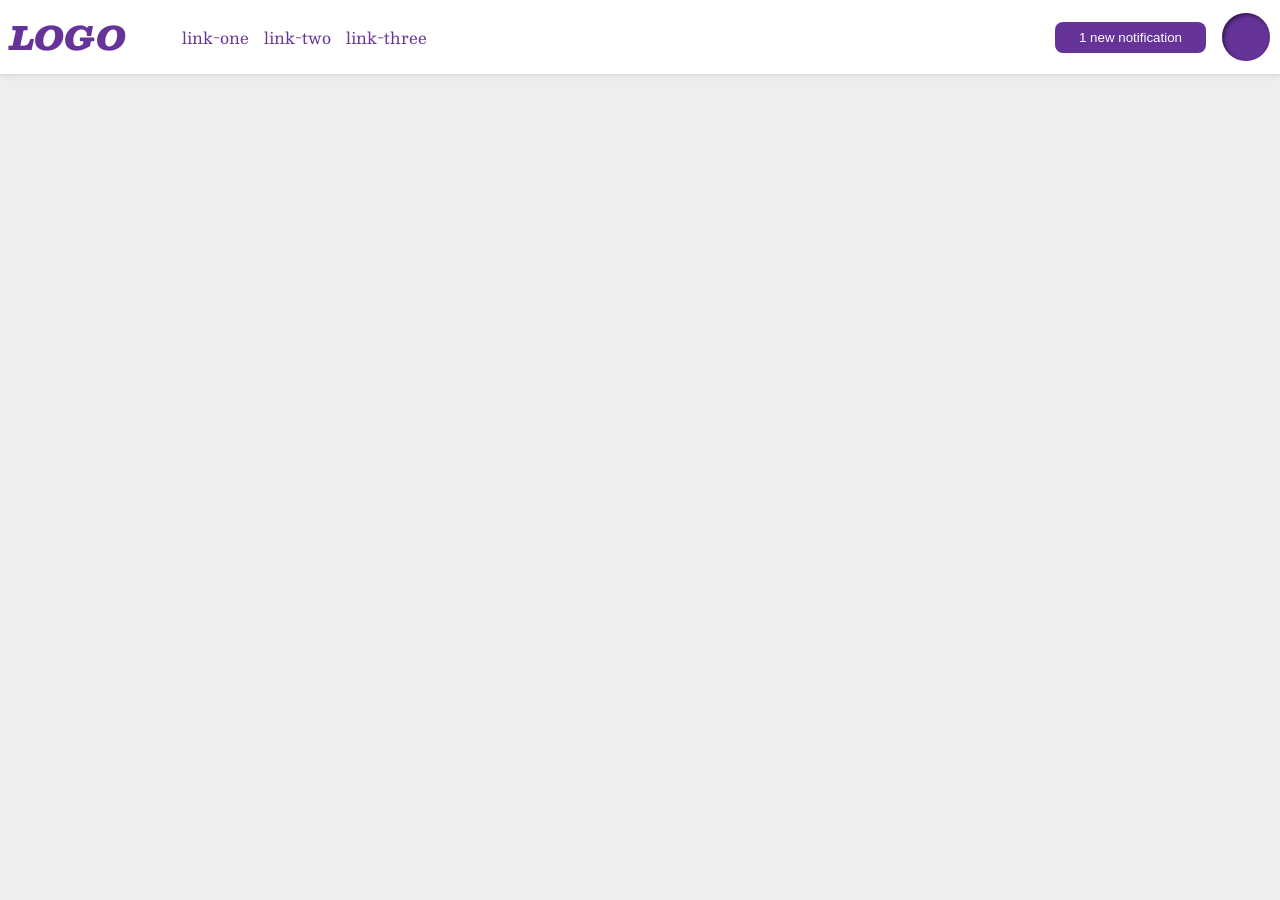
<file: foundations/flex/03-flex-header-2/index.html>
<!DOCTYPE html>
<html lang="en">
  <head>
    <meta charset="UTF-8">
    <meta http-equiv="X-UA-Compatible" content="IE=edge">
    <meta name="viewport" content="width=device-width, initial-scale=1.0">
    <title>Flex Header 2</title>
    <link rel="stylesheet" href="style.css">
  </head>
  <body>
    <div class="header">
      <div class="left">
      <div class="logo">
        LOGO
      </div>
      <ul class="links">
        <li><a href="https://google.com">link-one</a></li>
        <li><a href="https://google.com">link-two</a></li>
        <li><a href="https://google.com">link-three</a></li>
      </ul>
      </div>
      <div class="right">
      <button class="notifications">
        1 new notification
      </button>
      <div class="profile-image"></div>
    </div>
    </div>
  </body>
</html>
</file>
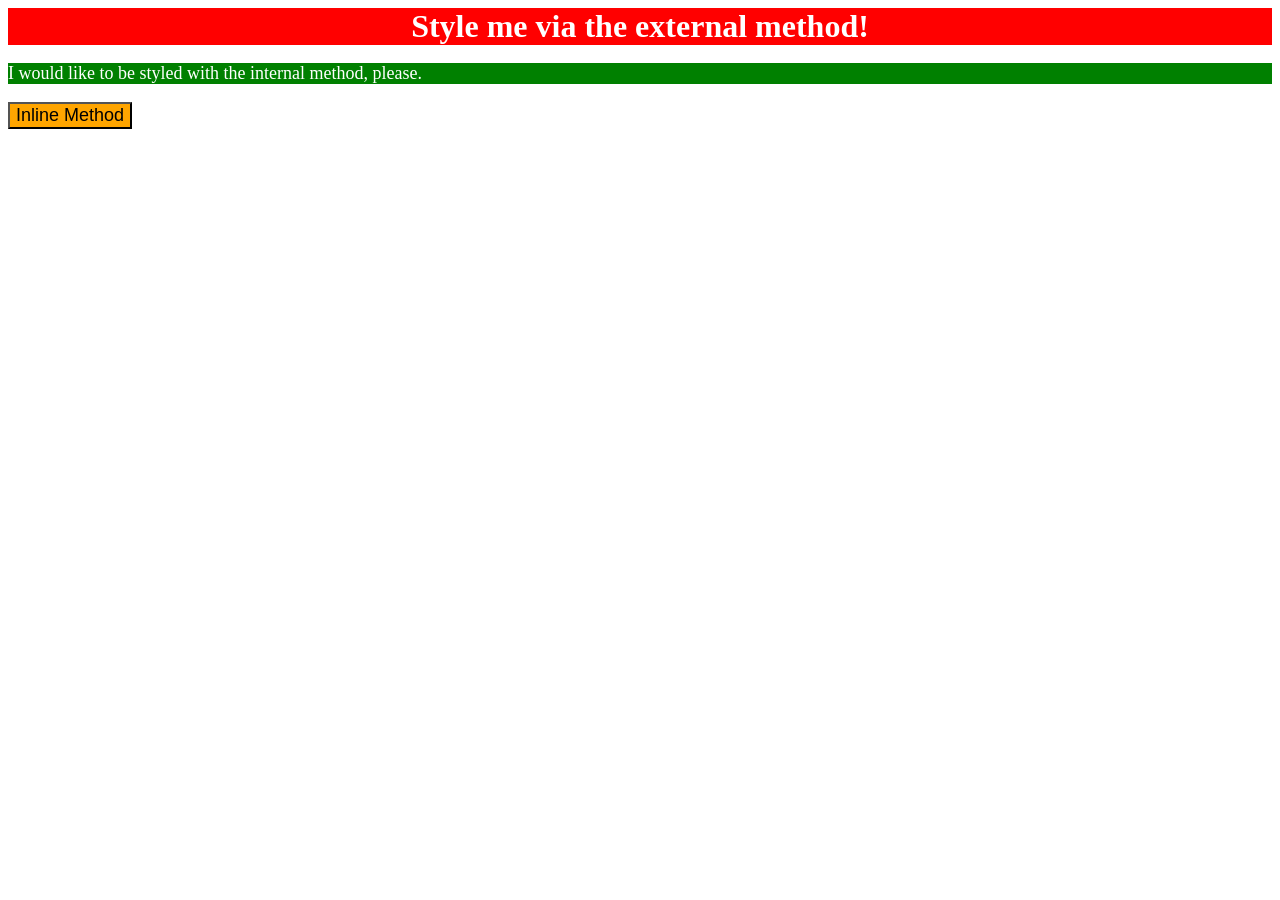
<file: foundations/intro-to-css/01-css-methods/index.html>
<!DOCTYPE html>
<html lang="en">
  <head>
    <link rel="stylesheet" href="./styles.css">
    <meta charset="UTF-8">
    <meta http-equiv="X-UA-Compatible" content="IE=edge">
    <meta name="viewport" content="width=device-width, initial-scale=1.0">
    <title>Methods for Adding CSS</title>
    <style>
      p{
        background-color: green;
        color: white;
        font-size: 18px;

      }
    </style>
  </head>
  <body>
    <div>Style me via the external method!</div>
    <p>I would like to be styled with the internal method, please.</p>
  
    <button style="background-color: orange; font-size: 18px;"> Inline Method</button>
  </body>
</html>
</file>
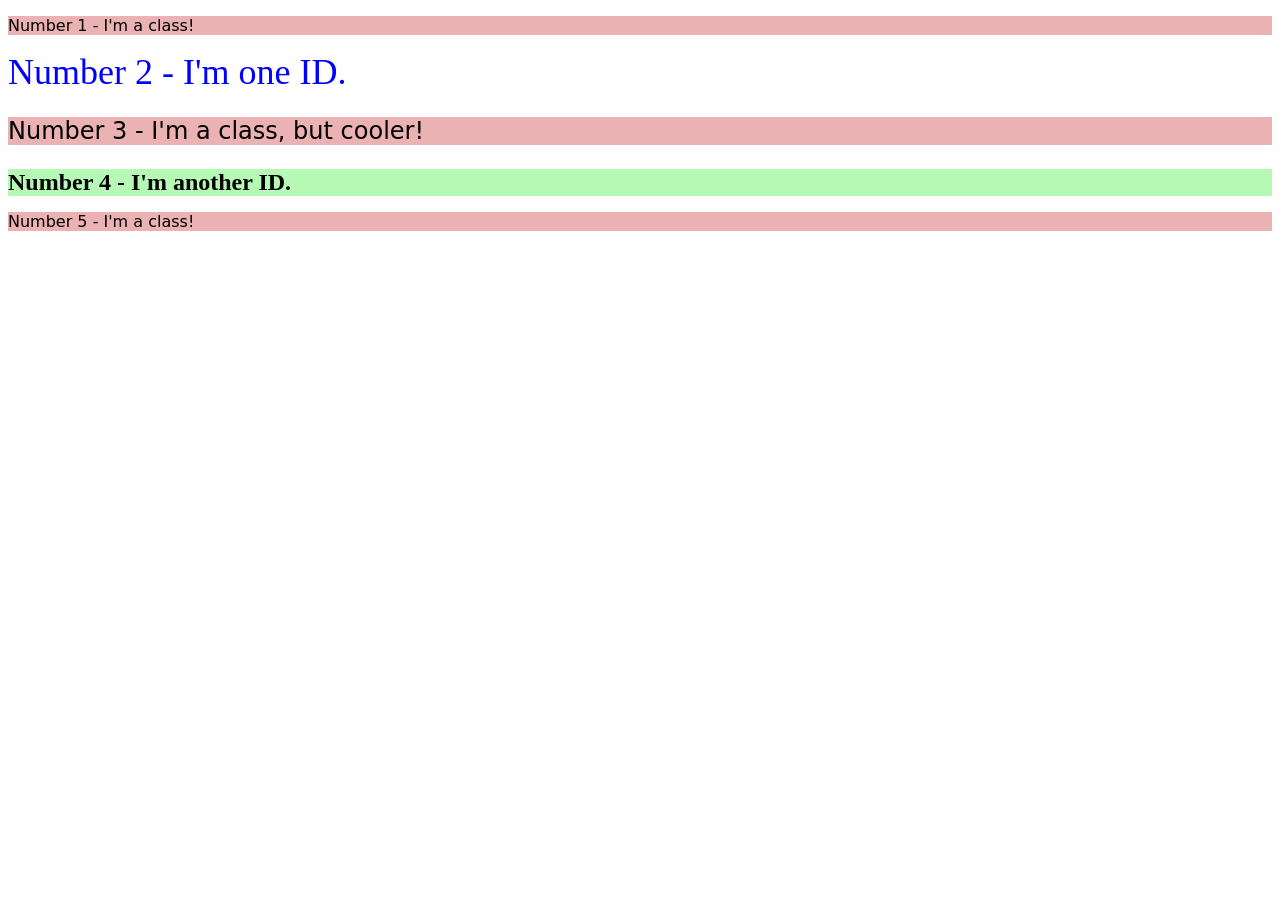
<file: foundations/intro-to-css/02-class-id-selectors/index.html>
<!DOCTYPE html>
<html lang="en">
  <head>
    <meta charset="UTF-8">
    <meta http-equiv="X-UA-Compatible" content="IE=edge">
    <meta name="viewport" content="width=device-width, initial-scale=1.0">
    <title>Class and ID Selectors</title>
    <link rel="stylesheet" href="style.css">
  </head>
  <body>
    <p class="odd">Number 1 - I'm a class!</p>
    <div id="second">Number 2 - I'm one ID.</div>
    <p class="odd third">Number 3 - I'm a class, but cooler!</p>
    <div id="four">Number 4 - I'm another ID.</div>
    <p class="odd">Number 5 - I'm a class!</p>
  </body>
</html>
</file>
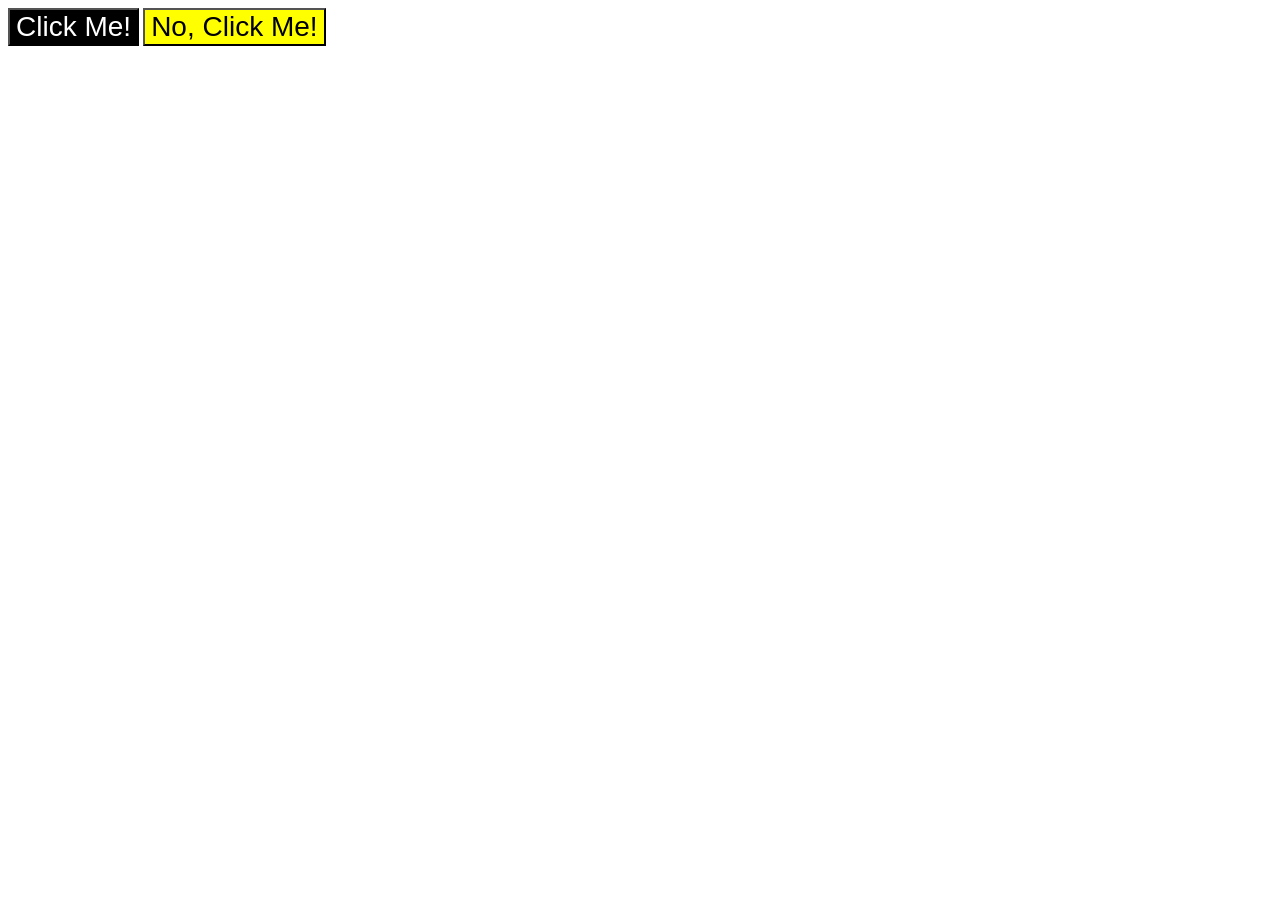
<file: foundations/intro-to-css/03-grouping-selectors/index.html>
<!DOCTYPE html>
<html lang="en">
  <head>
    <meta charset="UTF-8">
    <meta http-equiv="X-UA-Compatible" content="IE=edge">
    <meta name="viewport" content="width=device-width, initial-scale=1.0">
    <title>Grouping Selectors</title>
    <link rel="stylesheet" href="style.css">
  </head>
  <body>
    <button class="click">Click Me!</button>
    <button class="click2">No, Click Me!</button>
  </body>
</html>
</file>
<file: foundations/flex/03-flex-header-2/style.css>
/* this is some magical font-importing.  
you'll learn about it later. */
@import url('https://fonts.googleapis.com/css2?family=Besley:ital,wght@0,400;1,900&display=swap');

body {
  margin: 0;
  background: #eee;
  font-family: Besley, serif;
}

.header {
  background: white;
  border-bottom: 1px solid #ddd;
  box-shadow: 0 0 8px rgba(0,0,0,.1);
display: flex;
flex-direction: row;
justify-content: space-between;
padding: 10px;

}

.profile-image {
  background: rebeccapurple;
  box-shadow: inset 2px 2px 4px rgba(0,0,0,.5);
  border-radius: 50%;
  width: 48px;
  height: 48px;
}

.logo {
  color: rebeccapurple;
  font-size: 32px;
  font-weight: 900;
  font-style: italic;
}

button {
  border: none;
  border-radius: 8px;
  background: rebeccapurple;
  color: white;
  padding: 8px 24px;
}

a {
  /* this removes the line under our links */
  text-decoration: none;
  color: rebeccapurple;
}

ul {
  list-style-type: none;
  display: flex;
justify-content: space-evenly;
margin: 0;
gap: 15px;

}

.left, .right {
  display: flex;
  align-items: center;
  gap: 16px;
}
</file>
<file: foundations/intro-to-css/01-css-methods/styles.css>
div{
    color: white;
    background-color: red;
    font-size: 32px;
    font-weight: bold;
    text-align: center;
}
</file>
<file: foundations/intro-to-css/02-class-id-selectors/style.css>
.odd{
background-color:rgb(234, 178, 178); font-family: Verdana, "DejaVu Sans", sans-serif;

}

#second{

color: blue; font-size: 36px;

}

.third{
font-size: 24px;

}

#four{
background-color: rgb(181, 249, 181); font-size: 24px; font-weight: bold;


}
</file>
<file: foundations/intro-to-css/03-grouping-selectors/style.css>
.click{
background-color: black;color: white;

}

.click2{
background-color: yellow;
}

.click,.click2{
    font-size: 28px; font-family: Helvetica, "Times New Roman", sans-serif;
}
</file>
